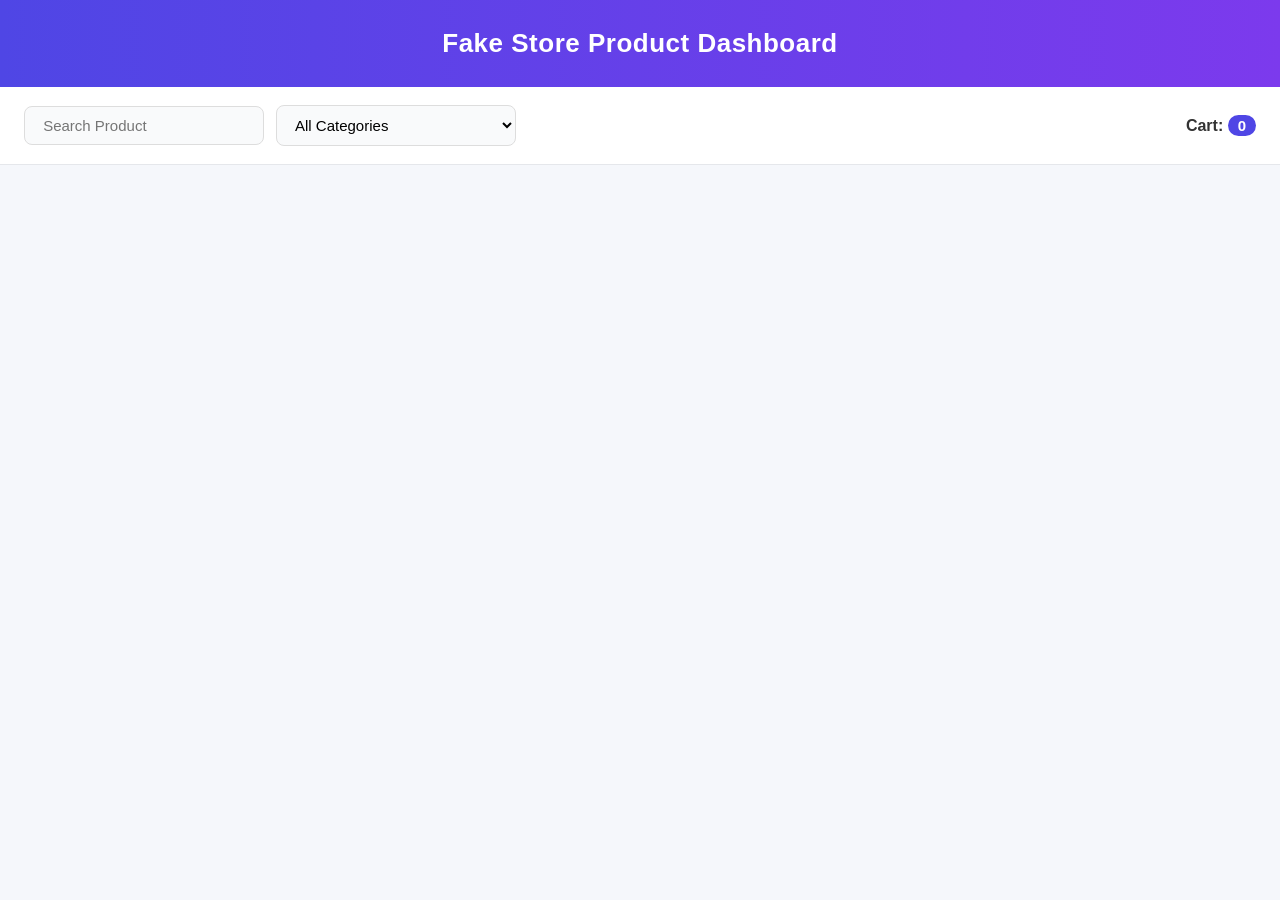
<file: index.html>
<!DOCTYPE html>
<html>

<head>
    <title>E-Commerce Dashboard</title>
</head>

<body>

    <h1>Fake Store Product Dashboard</h1>
    <link rel="stylesheet" href="style.css">

    <div class="top-bar">
        <div class="controls">
            <input type="text" id="search" placeholder=" Search Product">
            <select id="category">
                <option value="all">All Categories</option>
                <option value="men's clothing">Men's Clothing</option>
                <option value="women's clothing">Women's Clothing</option>
                <option value="electronics">Electronics</option>
                <option value="jewelery">Jewelry</option>
            </select>
        </div>
        <h3> Cart: <span id="cartCount">0</span></h3>
    </div>

    <div id="stats"></div>

    <p id="loading">Loading Products...</p>

    <div id="products"></div>

    <script src="task9.js"></script>
</body>

</html>
</file>
<file: style.css>
* {
      margin: 0;
      padding: 0;
      box-sizing: border-box;
  }

  body {
      font-family: Arial, sans-serif;
      background: #f5f7fb;
  }

  h1 {
      text-align: center;
      padding: 28px;
      color: white;
      background: linear-gradient(90deg, #4f46e5, #7c3aed);
      box-shadow: 0 4px 12px rgba(0, 0, 0, 0.2);
      font-size: 26px;
      letter-spacing: 0.5px;
  }

  .top-bar {
      display: flex;
      align-items: center;
      justify-content: space-between;
      padding: 18px 24px;
      background: white;
      border-bottom: 1px solid #e5e7eb;
  }

  .controls {
      display: flex;
      gap: 12px;
      align-items: center;
  }

  input,
  select {
      padding: 10px 14px;
      width: 240px;
      border: 1px solid #ddd;
      border-radius: 8px;
      outline: none;
      font-size: 15px;
      transition: 0.3s;
      background: #f9fafb;
  }

  input:focus,
  select:focus {
      border-color: #4f46e5;
      background: white;
      box-shadow: 0 0 0 3px rgba(79, 70, 229, 0.1);
  }

  h3 {
      color: #333;
      font-size: 16px;
      white-space: nowrap;
  }

  #cartCount {
      background: #4f46e5;
      color: white;
      padding: 2px 10px;
      border-radius: 20px;
      font-size: 15px;
  }

  #stats {
      display: flex;
      gap: 16px;
      flex-wrap: wrap;
      margin: 20px 24px;
  }

  #stats .stat-box {
      flex: 1;
      min-width: 140px;
      background: white;
      border-radius: 12px;
      padding: 16px 20px;
      box-shadow: 0 2px 8px rgba(0, 0, 0, 0.07);
      font-size: 13px;
      color: #666;
      border-left: 4px solid #4f46e5;
  }

  #stats .stat-box strong {
      display: block;
      font-size: 22px;
      color: #111;
      margin-top: 4px;
  }

  #loading {
      text-align: center;
      font-size: 18px;
      color: #888;
      padding: 40px;
  }

  #products {
      display: grid;
      grid-template-columns: repeat(4, 1fr);
      gap: 20px;
      padding: 0 24px 30px;
  }

  .card {
      background: white;
      border-radius: 14px;
      padding: 20px;
      text-align: center;
      box-shadow: 0 3px 12px rgba(0, 0, 0, 0.07);
      transition: 0.25s ease;
      border: 1px solid #f0f0f0;
  }

  .card:hover {
      transform: translateY(-6px);
      box-shadow: 0 10px 24px rgba(0, 0, 0, 0.13);
  }

  .card img {
      width: 150px;
      height: 150px;
      object-fit: contain;
      margin-bottom: 14px;
  }

  .card h4 {
      font-size: 14px;
      min-height: 42px;
      color: #222;
      margin-bottom: 6px;
      line-height: 1.4;
  }

  .card .category {
      display: inline-block;
      font-size: 11px;
      background: #eef2ff;
      color: #4f46e5;
      padding: 3px 10px;
      border-radius: 20px;
      margin-bottom: 8px;
      font-weight: 600;
      text-transform: uppercase;
      letter-spacing: 0.4px;
  }

  .card .price {
      font-size: 20px;
      font-weight: bold;
      color: #111;
      margin: 8px 0;
  }

  .card .rating {
      font-size: 13px;
      color: #888;
      margin-bottom: 4px;
  }

  button {
      margin-top: 12px;
      padding: 10px 20px;
      width: 100%;
      border: none;
      border-radius: 8px;
      background: linear-gradient(90deg, #4f46e5, #7c3aed);
      color: white;
      font-weight: bold;
      font-size: 14px;
      cursor: pointer;
      transition: 0.2s;
  }

  button:hover {
      opacity: 0.88;
      transform: translateY(-1px);
  }

  @media (max-width: 1024px) {
      #products {
          grid-template-columns: repeat(2, 1fr);
      }
  }

  @media (max-width: 768px) {
      .top-bar {
          flex-direction: column;
          align-items: flex-start;
          gap: 12px;
      }

      .controls {
          flex-direction: column;
          width: 100%;
      }

      input,
      select {
          width: 100%;
      }

      #products {
          grid-template-columns: 1fr;
          padding: 0 16px 24px;
      }

      #stats {
          margin: 16px;
      }
  }
</file>
